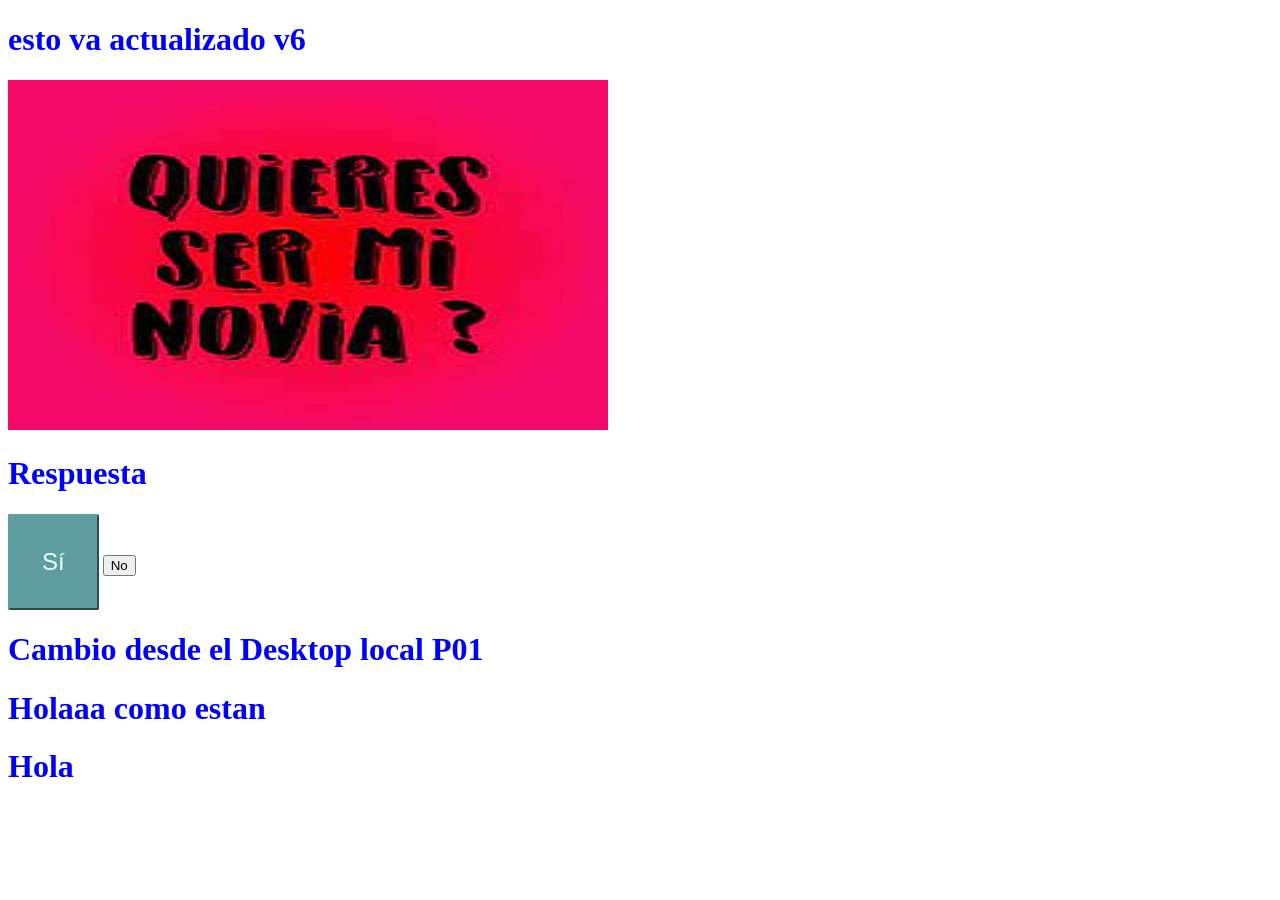
<file: index.html>
<!DOCTYPE html>
<html lang="en">
<head>
    <meta charset="UTF-8">
    <meta http-equiv="X-UA-Compatible" content="IE=edge">
    <meta name="viewport" content="width=device-width, initial-scale=1.0">
    <title>Amarre</title>
    <link rel="stylesheet" href="app.css">
    <script src="appAntesBody.js"></script>
</head>

<body>
    <div class="div_container">
        <h1>Holaaaa</h1>
    </div>
    <h1>esto va actualizado v6</h1>
    <img id="img-prueba" src="img/img1.jpeg" width="600" height="350">

    <h1>Respuesta</h1>
        <button id="btn-si">Sí</button>
        <button id="btn-no">No</button>

     <h1>Cambio desde el Desktop local P01</h1>

     <h1>
        Holaaa como estan
     </h1>

     <h1>Hola</h1>

</body>
<script src="./app.js"></script>
</html>
</file>
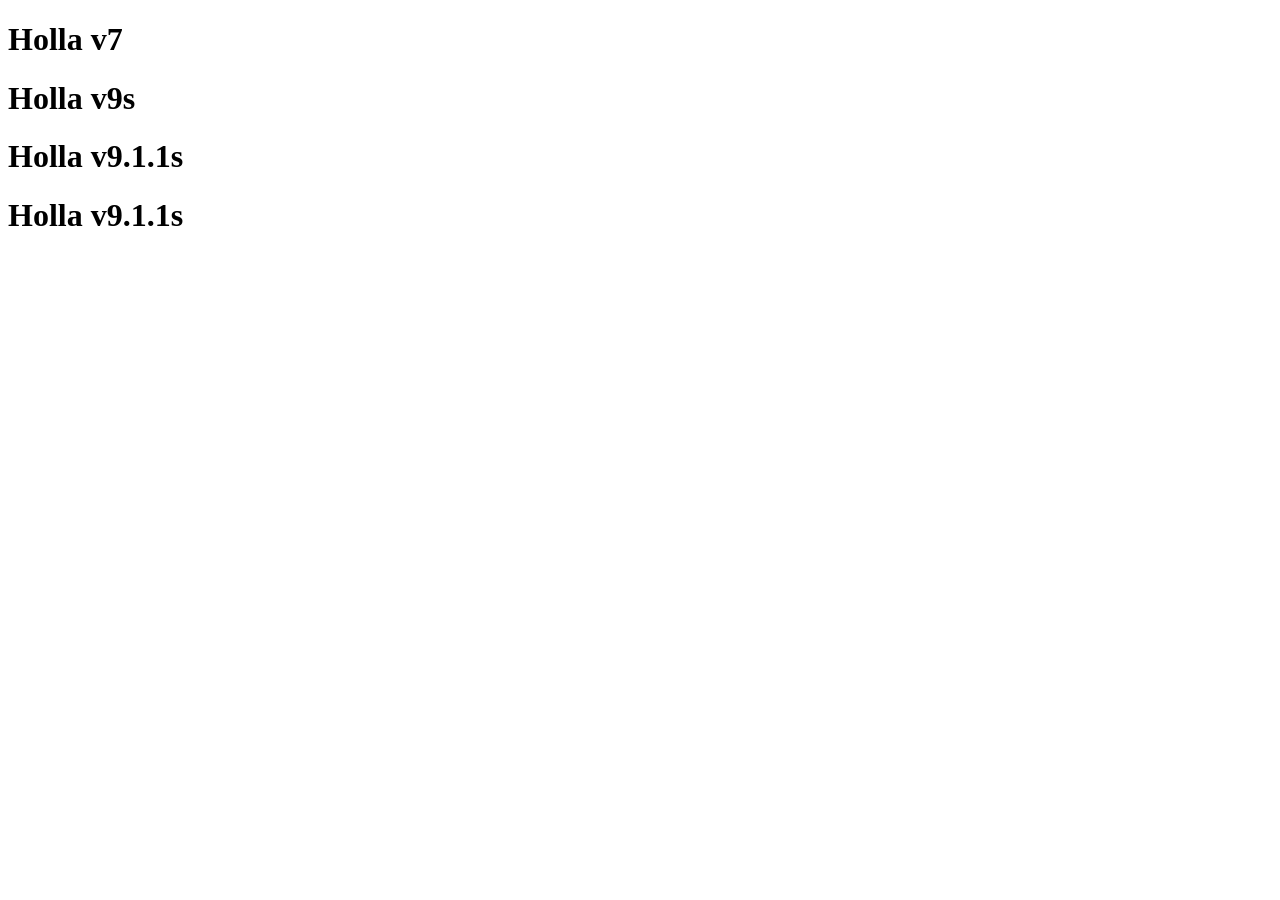
<file: index2.html>
<!DOCTYPE html>
<html lang="en">
<head>
    <meta charset="UTF-8">
    <meta http-equiv="X-UA-Compatible" content="IE=edge">
    <meta name="viewport" content="width=device-width, initial-scale=1.0">
    <title>Document</title>
</head>
<body>
    <h1>Holla v7</h1>

    <h1>Holla v9s</h1>

    <h1>Holla v9.1.1s</h1>

    <h1>Holla v9.1.1s</h1>
</body>
</html>
</file>
<file: app.css>
button:hover{
    cursor: pointer;
}

h1{
    color: blue;
}
.div_container{
    height: 2000px;
    width: 100%;
    position: absolute;
    display: none;
    background: red;
}

#btn-si{
    background-color: cadetblue;
    border-color: cadetblue ;
    color: azure;
    font-size: x-large;
    padding: 32px;
    text-align: center;
    border-radius: 2px;
}
</file>
